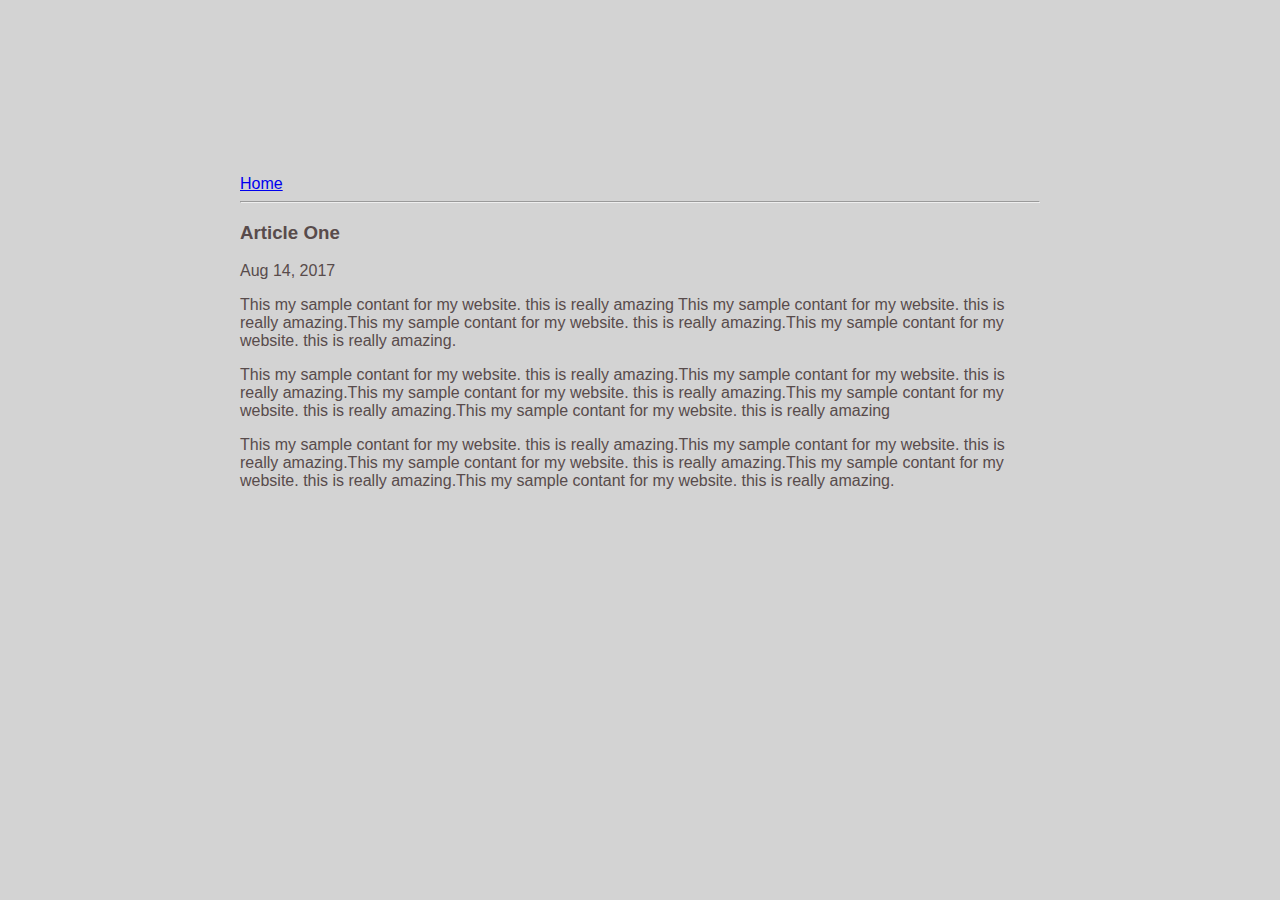
<file: ui/article-one.html>
<html>
<head>
    <title>
        Article-One Sriram
    </title>
    <link href="/ui/style.css" rel="stylesheet" />
</head>
    <body>
    <div class="cont">
        <div>
            <a href="/">Home</a>
        </div>
        <hr/>
        <h3>
            Article One
        </h3>
        <div>
            Aug 14, 2017
        </div>
        <div>
            <p>
                This my sample contant for my website. this is really amazing This my sample contant for my website. this is really amazing.This my sample contant for my website. this is really amazing.This my sample contant for my website. this is really amazing.
            </p>
            <p>
                This my sample contant for my website. this is really amazing.This my sample contant for my website. this is really amazing.This my sample contant for my website. this is really amazing.This my sample contant for my website. this is really amazing.This my sample contant for my website. this is really amazing
            </p>
            <p>
                This my sample contant for my website. this is really amazing.This my sample contant for my website. this is really amazing.This my sample contant for my website. this is really amazing.This my sample contant for my website. this is really amazing.This my sample contant for my website. this is really amazing.
            </p>
        </div>
    </div>
    </body>
</html>
</file>
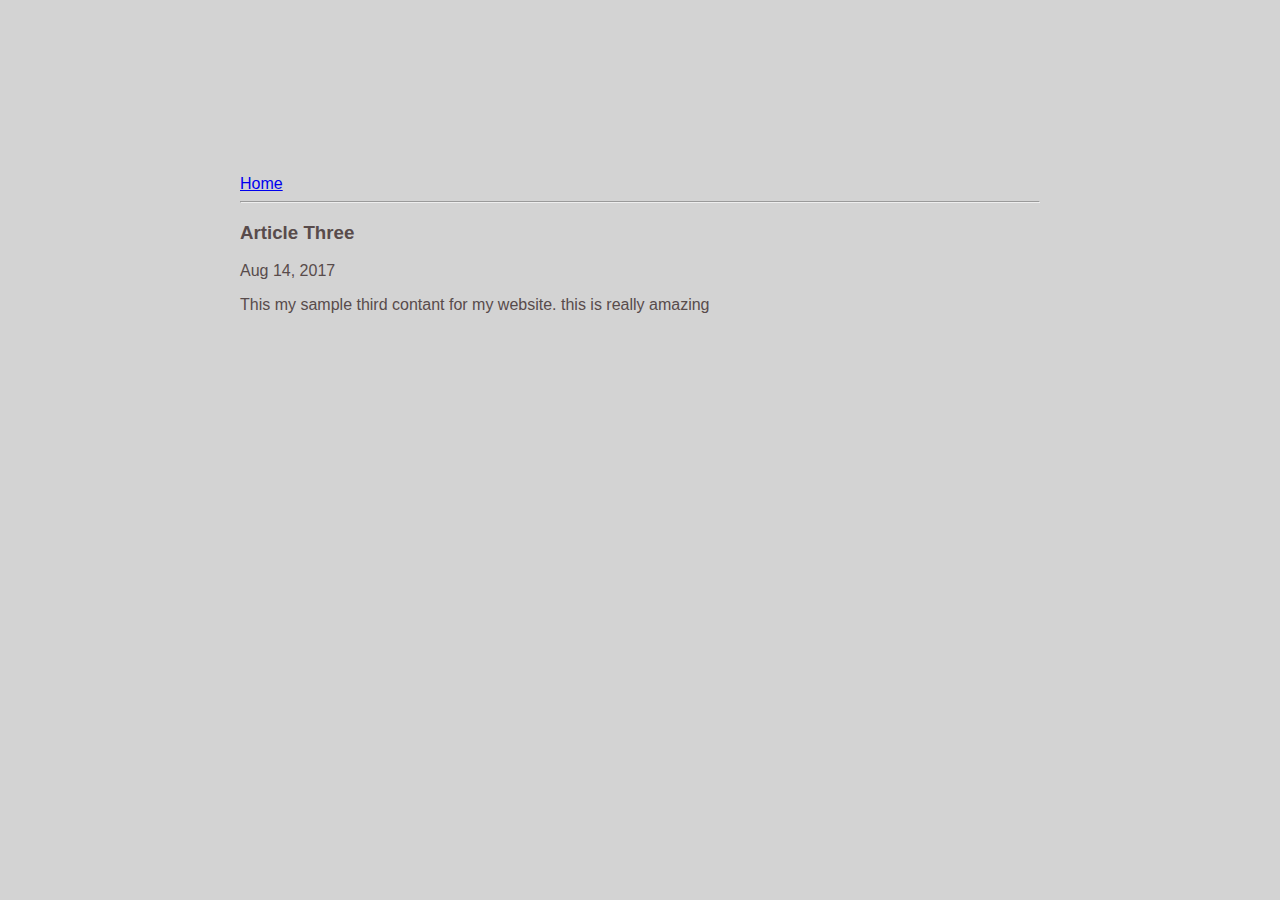
<file: ui/article-three.html>
<html>
<head>
    <title>
        Article-Three-Sriram
    </title>
    <meta name="viewport" content="width-device-width, initial-scale-1"/>
     <link href="/ui/style.css" rel="stylesheet" />
</head>
    <body>
        <div class="cont">
        <div>
            <a href="/">Home</a>
        </div>
        <hr/>
        <h3>
            Article Three
        </h3>
        <div>
            Aug 14, 2017
        </div>
        <div>
            <p>
                This my sample third contant for my website. this is really amazing 
            </p>
            
        </div>
        </div>
    </body>
</html>
</file>
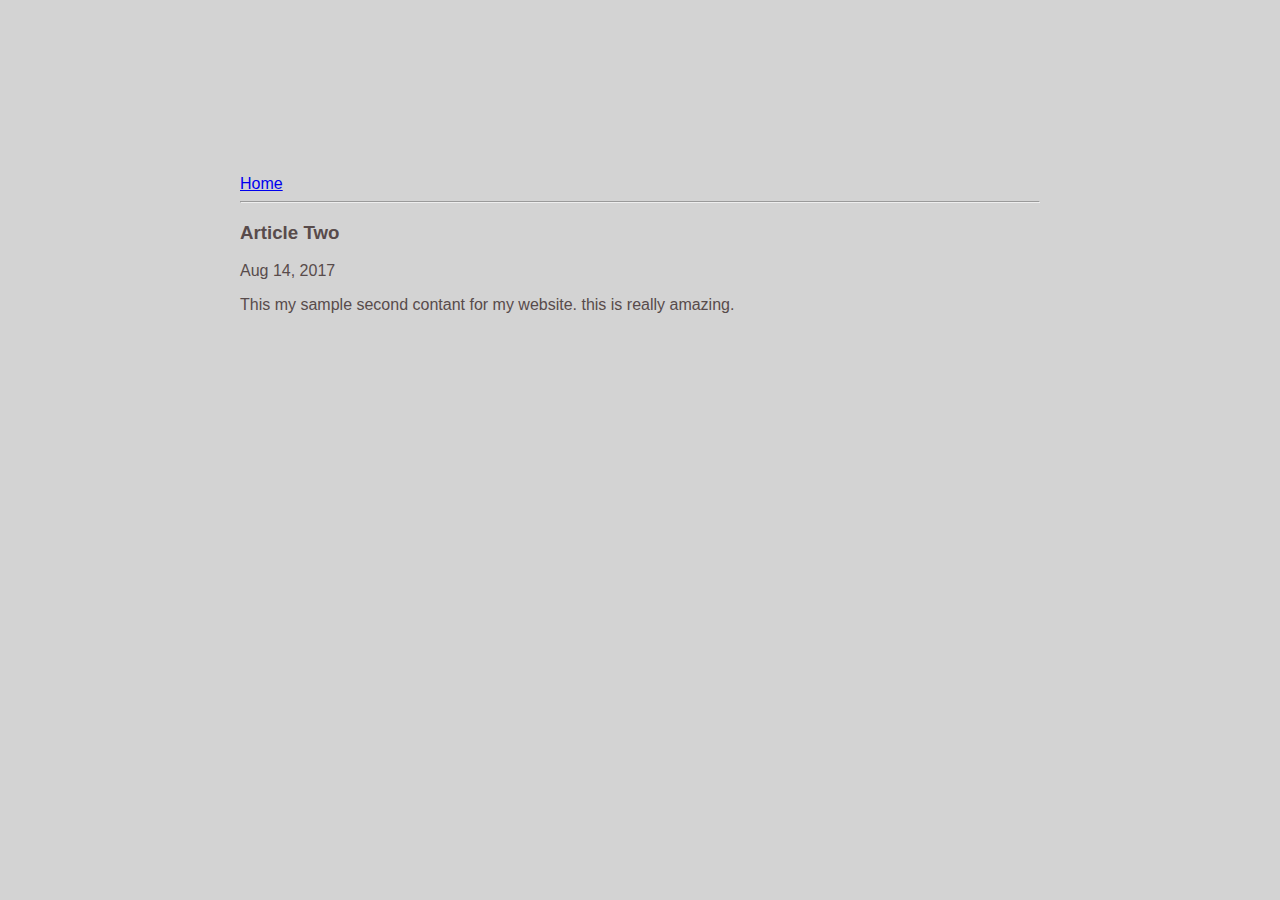
<file: ui/article-two.html>
<html>
<head>
    <title>
        Article-Two-Sriram
    </title>
    <meta name="viewport" content="width-device-width, initial-scale-1"/>
    <link href="/ui/style.css" rel="stylesheet" />
</head>
    <body>
    <div class="cont">
        <div>
            <a href="/">Home</a>
        </div>
        <hr/>
        <h3>
            Article Two
        </h3>
        <div>
            Aug 14, 2017
        </div>
        <div>
            <p>
                This my sample second contant for my website. this is really amazing. 
            </p>
        </div>
    </div>    
    </body>
</html>
</file>
<file: ui/style.css>
body {
    font-family: sans-serif;
    background-color: lightgrey;
    margin-top: 75px;
}

.center {
    text-align: center;
}

.text-big {
    font-size: 300%;
}

.bold {
    font-weight: bold;
}

.img-medium {
    height: 200px;
}

 .cont{
                max-width: 800px;
                margin: 0 auto;
                color: #584b4b;
                font-family: sans-serif;
                padding-top: 100px;
                padding-left: 25px;
                padding-right: 25px;
        }
</file>
